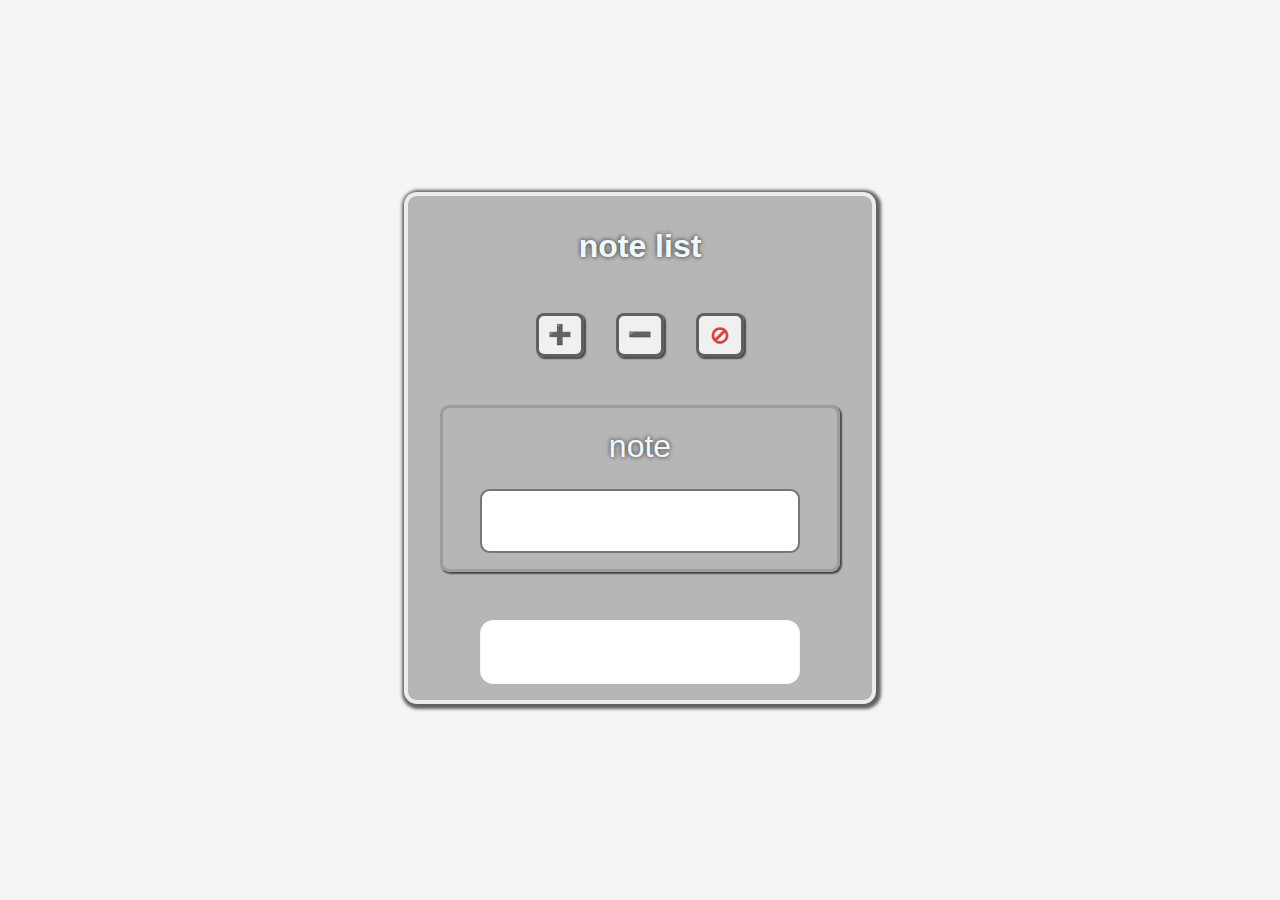
<file: index.html>
<!DOCTYPE html>
<html lang="en">
<head>
    <meta charset="UTF-8">
    <meta http-equiv="X-UA-Compatible" content="IE=edge">
    <meta name="viewport" content="width=device-width, initial-scale=1.0">
    <title>checklist_to do list</title>
</head>
<link rel="stylesheet" href="style.css">
<body>

<div class="listContainer">

    <h1>note list</h1>

    <div class="btnContainer">
        <button id="btnADD" name="addListItem"></button>
        <br>
        <button id="btnREMOVE" name="removeListItem"></button>
        <br>
        <button id="clearALL" name="clearItAll" ></button>
    </div>
 
    <div id="inptTASKDiv">
        <label for="input" id="newTaskText">note</label>
        <input id="newTASK" type="text" name="to_do_task">
    </div>

    <div class="listDiv">
        <ul id="list001"> </ul>
    </div>

</div>

<script src="main.js"></script>

</body>
</html>
</file>
<file: style.css>
/* TO DO checklist sylesheet */
*{margin: 0; padding: 0; box-sizing: border-box;}

:root{ 
    /* colors: */
    --colorBack: whitesmoke;
    --colorFrame: rgba(0, 0, 0, 0.6);
    --color01: rgb(182, 182, 182);
    --color02: rgba(255, 255, 255, 0.8);
    --color03: rgb(236, 236, 236);
    --color04: rgb(98, 97, 119);
    --color05: rgb(255, 255, 255);
    --color06: rgb(156, 156, 156);
    --color07: rgb(51, 53, 58);
    --colorBtn: rgba(207, 1, 1, 0.733);
    font-family:Verdana, Geneva, Tahoma, sans-serif;
}

body{ 
    background-color: var(--colorBack);
    padding-top: 12rem;
    display:flex;
    justify-content: center;
}

h1{ 
    margin: 2rem;
    font-stretch: 2rem;
}

/* list : */ 

.listContainer{ 
    /* position: absolute; */
    background-color: var(--color01);
    border: 0.25rem solid var(--color03);
    border-radius: 0.8rem;
    display: flex;
    justify-content: center;
    justify-items: center;
    flex-direction: column;
    align-items: center;
    color:aliceblue;
    text-shadow: 
    -1px -1px 4px rgba(0, 0, 0, 0.4), 
    1px 1px 4px rgba(0, 0, 0, 0.4);
    box-shadow: 0.1rem 0.1rem 0.2rem 0.2rem var(--colorFrame);
}

.listDiv{ 
    position: relative;
    margin: 1rem;
    background-color: var(--color05);
    border: 0.06rem solid var(--colorBack);
    border-radius: 0.8rem;
    display:flex;
    justify-content: center;
    justify-items: center;
    flex-direction: column;
    align-items: center;
    min-width: 20rem;
    min-height: 4rem;
}
   
#list001{
    position: relative; 
    cursor: pointer;
    font-size: 2rem;
    list-style-type: none;
    height:100%; 
    width:100%;
    padding: 0.4rem;
}
    
#list001 :nth-child(odd){ 
    background-color: var(--color07);
    padding: 0.5rem;
}
#list001 :nth-child(even){ 
    background-color: var(--color04);
    padding: 0.5rem;
}

/* buttons: */ 
.btnContainer{ 
    position: relative;
    display: flex;
    justify-content: space-evenly;
}

#btnADD:hover{ transform: scale(1.2);}
#btnREMOVE:hover{ transform: scale(1.2);}
#clearALL:hover{ transform: scale(1.2);}

#btnADD{ 
    background-color: var(--color02);
    cursor: pointer;
    padding: 0.3rem;
    font-size: 1.2rem;
    width: 3rem;
    border: 0.2rem solid var(--colorFrame);
    border-radius: 0.5rem;
    margin: 1rem;
    box-shadow: 0.1rem 0.1rem 0.1rem var(--colorFrame);
}
#btnADD:after{ content: '\2795';}
 
#btnREMOVE{ 
    background-color: var(--color02);
    cursor: pointer;
    padding: 0.3rem;
    font-size: 1.2rem;
    width: 3rem;
    border: 0.2rem solid var(--colorFrame);
    border-radius: 0.5rem;
    margin: 1rem;
    box-shadow: 0.1rem 0.1rem 0.1rem var(--colorFrame);
}
#btnREMOVE:after{ content: '\2796';}

#clearALL{ 
    background-color: var(--color02);
    position: relative;
    display: visible;
    margin: 1rem;
    cursor: pointer;
    padding: 0.3rem;
    font-size: 1.5rem;
    font-weight: bold;
    color: var(--colorBtn);
    width: 3rem;
    border: 0.2rem solid var(--colorFrame);
    border-radius: 0.5rem;
    box-shadow: 0.1rem 0.1rem 0.1rem var(--colorFrame);
}
#clearALL:after{ content:'\2298';}

/* input: */
#inptTASKDiv{ 
    position: relative;
    display:flex;
    justify-content: center;
    justify-items: center;
    flex-direction: column;
    align-items: center;
    padding: 1rem;
    margin: 2rem;
    box-shadow: 0.1rem 0.1rem 0.1rem var(--colorFrame);
    width: 25rem;
    font-size: 2rem;
    border: 0.2rem solid var(--color06);
    border-radius: 0.6rem;
}
#newTaskText{ margin: 0.3rem;
}
#newTASK{ 
    min-width:20rem; 
    min-height:4rem;
    margin-top: 1.2rem;
    border-style:inherit;
    background-color: var(--color05);
    border-radius: 0.6rem;
    font-size:1.4rem;
}
 
/* class for checked state onclick */
.checked{ text-decoration: line-through;}


@media only screen and (orientation: landscape){
main{flex-wrap: wrap;}
}
</file>
